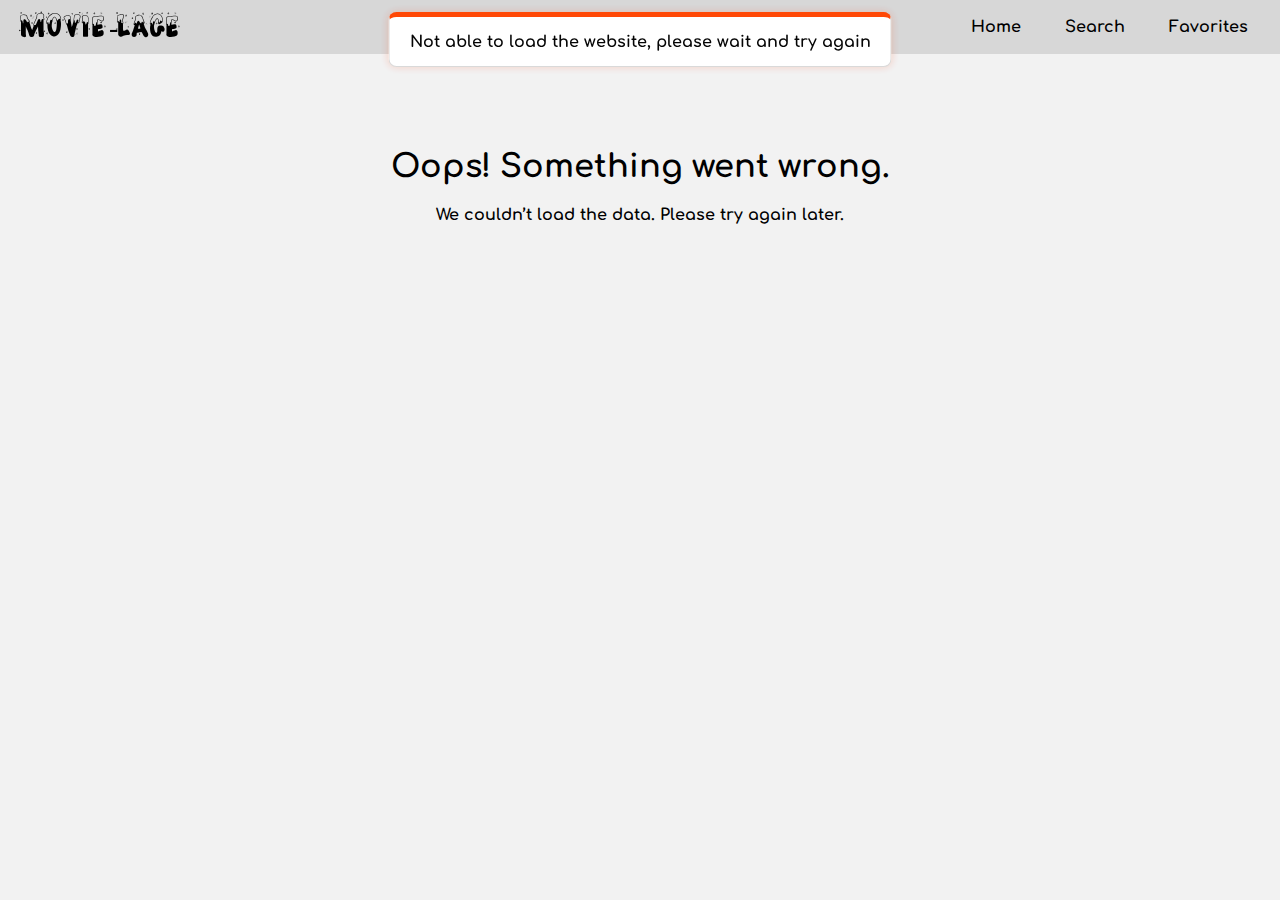
<file: Projet/index.html>
<!DOCTYPE html>
<html lang="en">
<head>
  <meta charset="UTF-8" />
  <meta name="viewport" content="width=device-width, initial-scale=1.0"/>
  <title>Movie-lage</title>
  <link href="./css/styles.css" rel="stylesheet"/>
</head>
<body class="theme-light">



    <div id="loader">
        <div class="spinner"></div>
    </div>



    <header class="navbar">
      <a id="DarkLightMode">Movie-lage</a>
    <div class="link">
      <a id="Home" href="#" class="Acceuil">Home</a>
      <a id="Search" href="#" class="Searchbar">Search</a>
      <a id="Favorites" href="#" class="EffectICON">Favorites</a>
    </div>
    </header>

<section class="heroPage">
    <div id="ErrorText">
        <h1 class="ErrorText">Oops! Something went wrong.</h1>
        <p>We couldn’t load the data. Please try again later.</p>
    </div>

</section>


    <div id="notification">
        <h1 id="theNotification"></h1>
    </div>


  <script type="module" src="./js/main.js"></script>
  <script type="module" src="./js/utils/loader.js"></script>
</body>
</html>
</file>
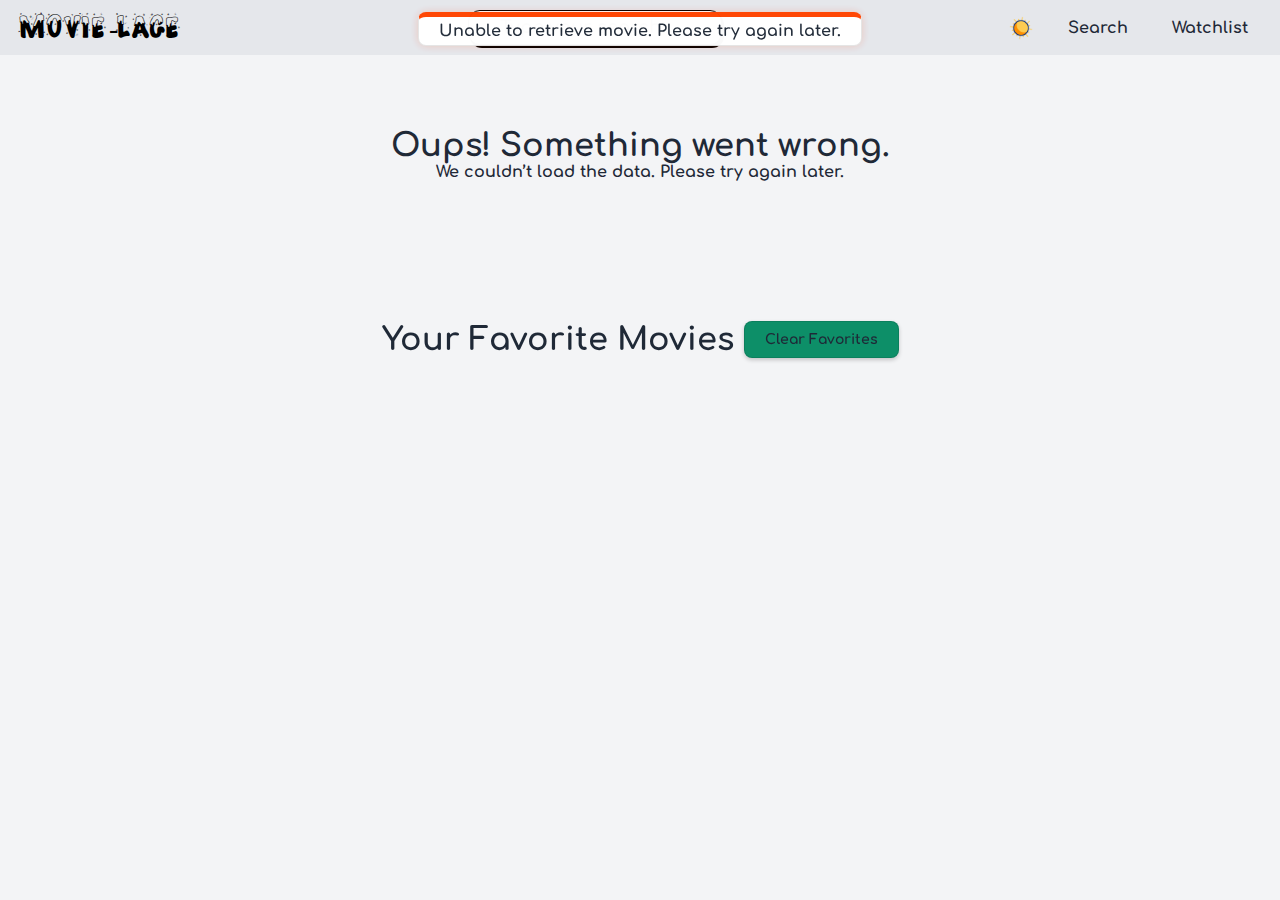
<file: favorite.html>
<!DOCTYPE html>
<html lang="en">
<head>
  <meta charset="UTF-8" />
  <meta name="viewport" content="width=device-width, initial-scale=1.0"/>
  <title>Movie-lage</title>
  <link href="./css/styles.css" rel="stylesheet"/>
  <link href="https://unpkg.com/aos@2.3.1/dist/aos.css" rel="stylesheet"/>
</head>
<body class="theme-light">

  <div id="loader">
    <div class="spinner"></div>
  </div>

  <header class="navbar">
    <a id="Logo" href="index.html">Movie-lage</a>

    <div class="search-bar">
      <input type="search" id="site-search" class="input" aria-label="Search" placeholder="Type your search..." />
    </div>

    <nav class="link">
      <a  id="DarkLightMode"></a>
      <a id="search" href="Search.html">Search</a>
      <a id="watchlist" href="favorite.html">Watchlist</a>
    </nav>
  </header>

  <div id="ErrorText">
    <h1>Oups! Something went wrong.</h1>
    <p>We couldn’t load the data. Please try again later.</p>
  </div>

  <div id="noError">
    </div>
    <div id="searchForMovie">

    </div>


    <div id="NoSearchMovie">
    <section class="favPanel" id="gallerie" data-aos="fade-right" data-aos-duration="2000">
      <div class="header-section">
        <h1>Your Favorite Movies</h1>
        <button id="clearHistory">Clear Favorites</button>
      </div>
      <div class="movie-history"></div>
    </section>

  </div>
</div>

  <div id="notification">
    <h1 id="theNotification"></h1>
  </div>

  <script type="module" src="./js/api.js"></script>
  <script type="module" src="./js/utils/loader.js"></script>
  <script type="module" src="./js/utils/theme.js"></script>
  <script type="module" src="./js/main.js"></script>

  <script src="https://unpkg.com/aos@2.3.1/dist/aos.js"></script>
  <script>
    AOS.init(); 
  </script>
</body>
</html>
</file>
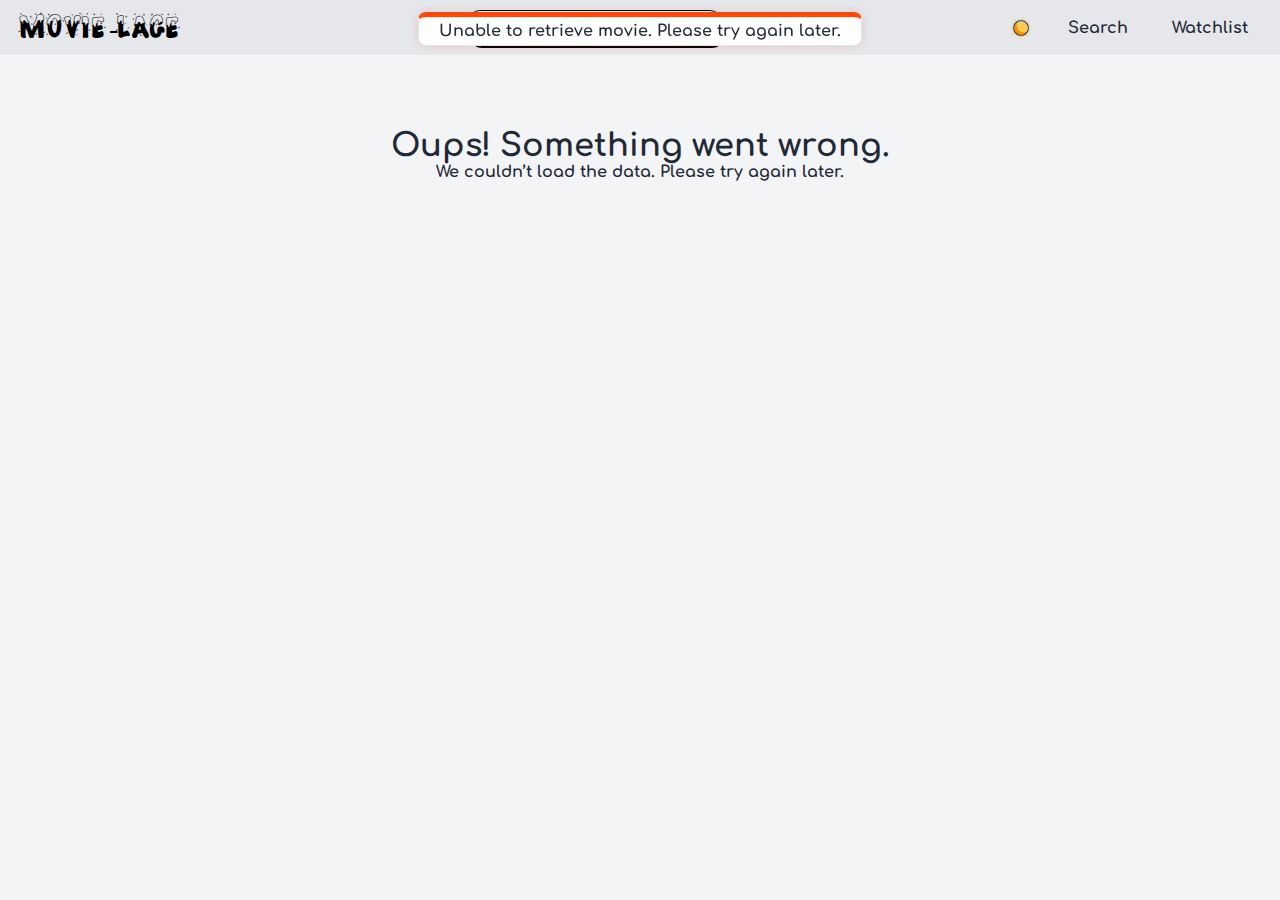
<file: Search.html>
<!DOCTYPE html>
<html lang="en">
<head>
  <meta charset="UTF-8" />
  <meta name="viewport" content="width=device-width, initial-scale=1.0"/>
  <title>Movie-lage</title>
  <link href="./css/styles.css" rel="stylesheet"/>
  <link href="https://unpkg.com/aos@2.3.1/dist/aos.css" rel="stylesheet"/>
</head>
<body class="theme-light">

  <header class="navbar">
    <a id="Logo" href="index.html">Movie-lage</a>

    <div class="search-bar">
      <input type="search" id="site-search" class="input" placeholder="Type your search..." />
    </div>

    <nav class="link">
      <a  id="DarkLightMode"></a>
      <a id="search" href="Search.html">Search</a>
      <a id="watchlist" href="favorite.html">Watchlist</a>
    </nav>
  </header>

  <div id="ErrorText">
    <h1>Oups! Something went wrong.</h1>
    <p>We couldn’t load the data. Please try again later.</p>
  </div>

  <div id="noError">


    </div>


  <div id="notification">
    <h1 id="theNotification"></h1>
  </div>

  <script type="module" src="./js/api.js"></script>
  <script type="module" src="./js/utils/loader.js"></script>
  <script type="module" src="./js/utils/theme.js"></script>
  <script type="module" src="./js/main.js"></script>

  <script src="https://unpkg.com/aos@2.3.1/dist/aos.js"></script>
  <script>
    AOS.init(); 
  </script>






</body>
</html>
</file>
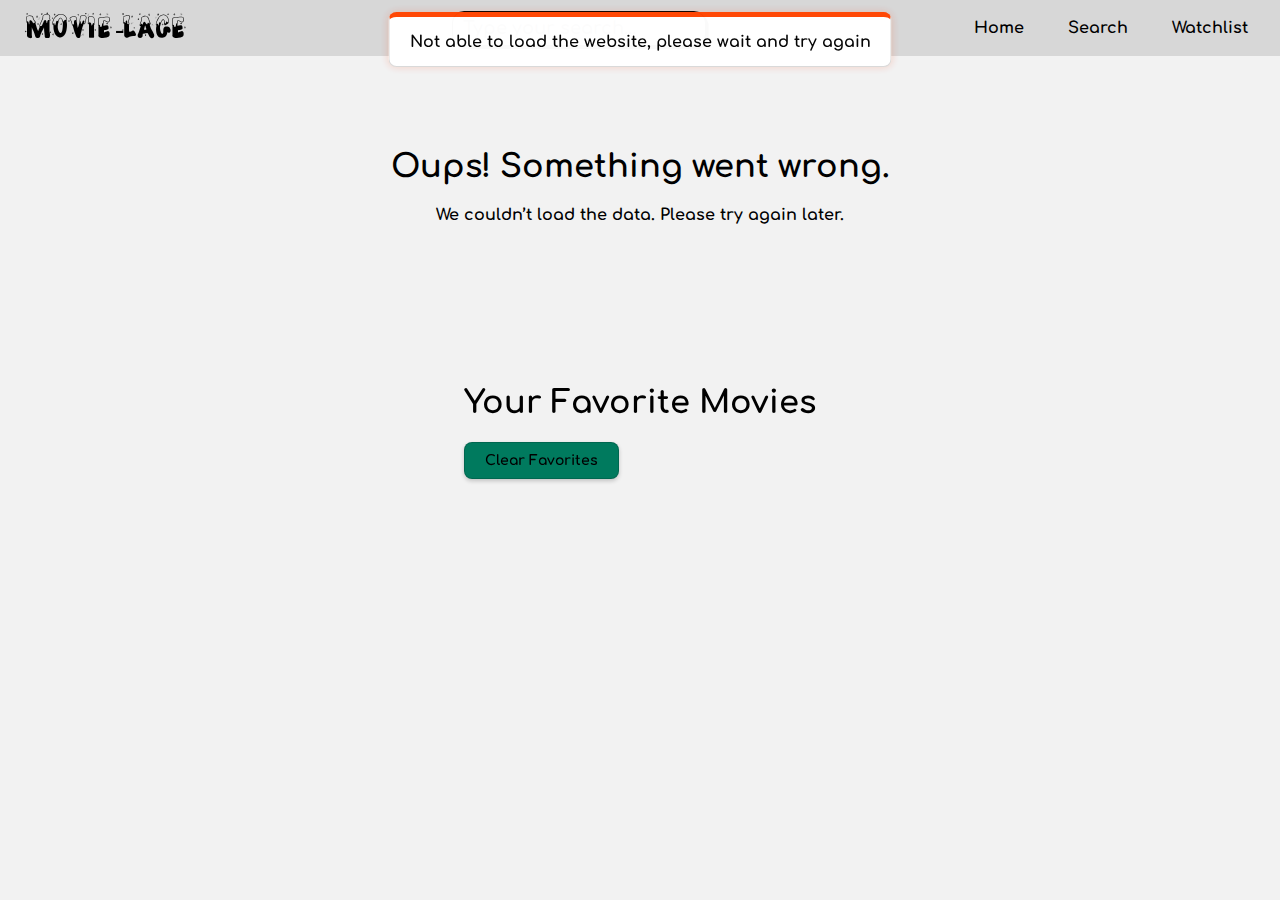
<file: Projet/favorite.html>
<!DOCTYPE html>
<html lang="en">
<head>
  <meta charset="UTF-8" />
  <meta name="viewport" content="width=device-width, initial-scale=1.0"/>
  <title>Movie-lage</title>
  <link href="./css/styles.css" rel="stylesheet"/>
  <link href="https://unpkg.com/aos@2.3.1/dist/aos.css" rel="stylesheet"/>
</head>
<body class="theme-light">

  <div id="loader">
    <div class="spinner"></div>
  </div>

  <header class="navbar">
    <button id="DarkLightMode" aria-label="Toggle Dark/Light Mode">Movie-lage</button>

    <div class="search-bar">
      <input type="search" id="site-search" class="input" placeholder="Type your search..." />
    </div>

    <nav class="link">
      <a id="home" href="index.html">Home</a>
      <a id="search" href="Search.html">Search</a>
      <a id="watchlist" href="favorite.html">Watchlist</a>
    </nav>
  </header>



  <div id="ErrorText">
    <h1>Oups! Something went wrong.</h1>
    <p>We couldn’t load the data. Please try again later.</p>
  </div>

  <div id="noError">
    </div>




    <section class="favPanel" id="gallerie" data-aos="fade-right" data-aos-duration="2000">
      <div class="header-section">
        <h1>Your Favorite Movies</h1>
        <button id="clearHistory">Clear Favorites</button>
      </div>
      <div class="movie-history"></div>
    </section>

  </div>


  <div id="notification">
    <h1 id="theNotification"></h1>
  </div>

  <script type="module" src="./js/api.js"></script>
  <script type="module" src="./js/utils/loader.js"></script>
  <script type="module" src="./js/utils/theme.js"></script>
  <script type="module" src="./js/main.js"></script>

  <script src="https://unpkg.com/aos@2.3.1/dist/aos.js"></script>
  <script>
    AOS.init(); 
  </script>






</body>
</html>
</file>
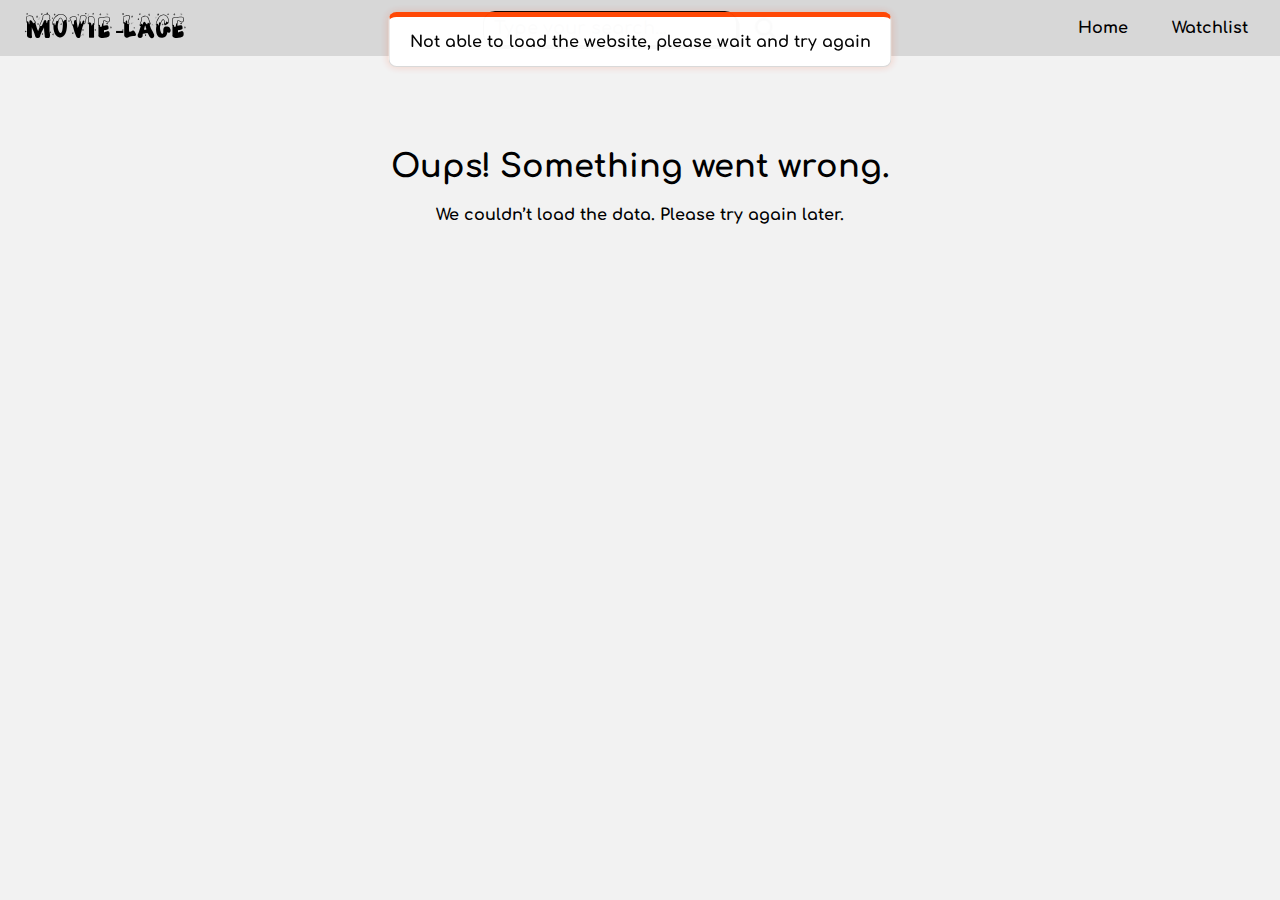
<file: Projet/history.html>
<!DOCTYPE html>
<html lang="en">
<head>
  <meta charset="UTF-8" />
  <meta name="viewport" content="width=device-width, initial-scale=1.0"/>
  <title>Movie-lage</title>
  <link href="./css/styles.css" rel="stylesheet"/>
  <link href="https://unpkg.com/aos@2.3.1/dist/aos.css" rel="stylesheet"/>
</head>
<body class="theme-light">

  <div id="loader">
    <div class="spinner"></div>
  </div>

  <header class="navbar">
    <button id="DarkLightMode" aria-label="Toggle Dark/Light Mode">Movie-lage</button>

    <div class="search-bar">
      <input type="search" id="site-search" class="input" placeholder="Type your search..." />
      <button class="search-logo" aria-label="Search"></button>
    </div>

    <nav class="link">
      <a id="home" href="index.html">Home</a>
      <a id="watchlist" href="#">Watchlist</a>
    </nav>
  </header>



  <div id="ErrorText">
    <h1>Oups! Something went wrong.</h1>
    <p>We couldn’t load the data. Please try again later.</p>
  </div>

  <div id="noError">
    




    <section id="gallerie" data-aos="fade-right" data-aos-duration="2000">
      <h1>Your Favorite Movies</h1>
      <button id="clearHistory">Clear Favorites</button>
      <div class="movie-history"></div>
    </section>

  </div>


  <div id="notification">
    <h1 id="theNotification"></h1>
  </div>

  <script type="module" src="./js/api.js"></script>
  <script type="module" src="./js/utils/loader.js"></script>
  <script type="module" src="./js/utils/theme.js"></script>
  <script type="module" src="./js/main.js"></script>

  <script src="https://unpkg.com/aos@2.3.1/dist/aos.js"></script>
  <script>
    AOS.init(); 
  </script>






</body>
</html>
</file>
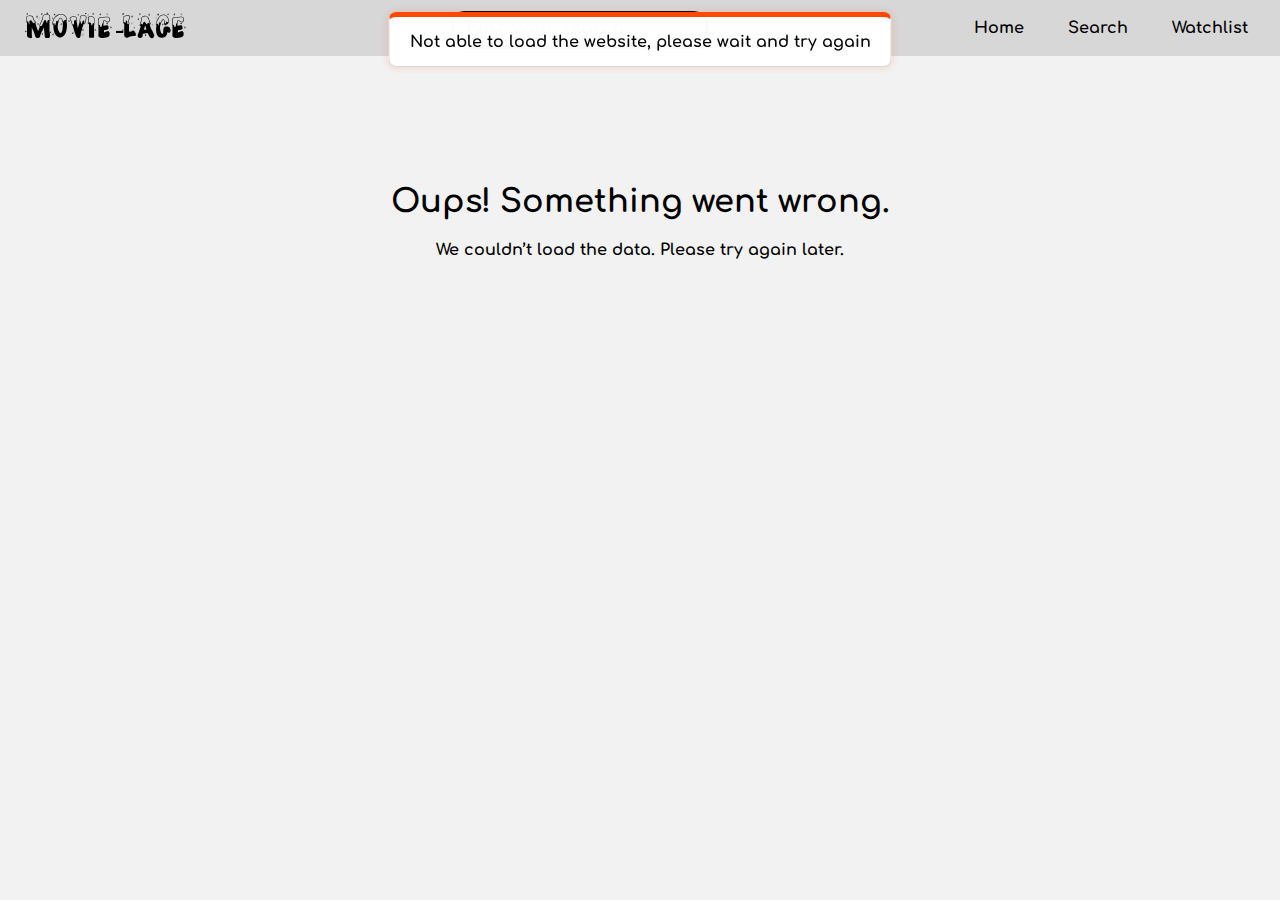
<file: Projet/movie.html>
<!DOCTYPE html>
<html lang="en">
<head>
  <meta charset="UTF-8" />
  <meta name="viewport" content="width=device-width, initial-scale=1.0"/>
  <title>Movie-lage</title>
  <link href="./css/styles.css" rel="stylesheet"/>
  <link href="https://unpkg.com/aos@2.3.1/dist/aos.css" rel="stylesheet"/>
</head>
<body class="theme-light">

  <div id="loader">
    <div class="spinner"></div>
  </div>

  <header class="navbar">
    <button id="DarkLightMode" aria-label="Toggle Dark/Light Mode">Movie-lage</button>

    <div class="search-bar">
      <input type="search" id="site-search" class="input" placeholder="Type your search..." />
    </div>

    <nav class="link">
      <a id="home" href="index.html">Home</a>
      <a id="search" href="Search.html">Search</a>
      <a id="watchlist" href="favorite.html">Watchlist</a>
    </nav>
  </header>

  <section>
    <div class="search-bar">
        <input type="search" id="site-search" class="input" placeholder="Type your search..." />
    </div>
  </section>

  <div id="ErrorText">
    <h1>Oups! Something went wrong.</h1>
    <p>We couldn’t load the data. Please try again later.</p>
  </div>

  <div id="noError">

    <section id="movieDetail" data-aos="fade-left" data-aos-duration="2000">
      <div class="movie-details"></div>
    </section>





    </div>






  <div id="notification">
    <h1 id="theNotification"></h1>
  </div>

  <script type="module" src="./js/api.js"></script>
  <script type="module" src="./js/utils/loader.js"></script>
  <script type="module" src="./js/utils/theme.js"></script>
  <script type="module" src="./js/main.js"></script>

  <script src="https://unpkg.com/aos@2.3.1/dist/aos.js"></script>
  <script>
    AOS.init(); 
  </script>






</body>
</html>
</file>
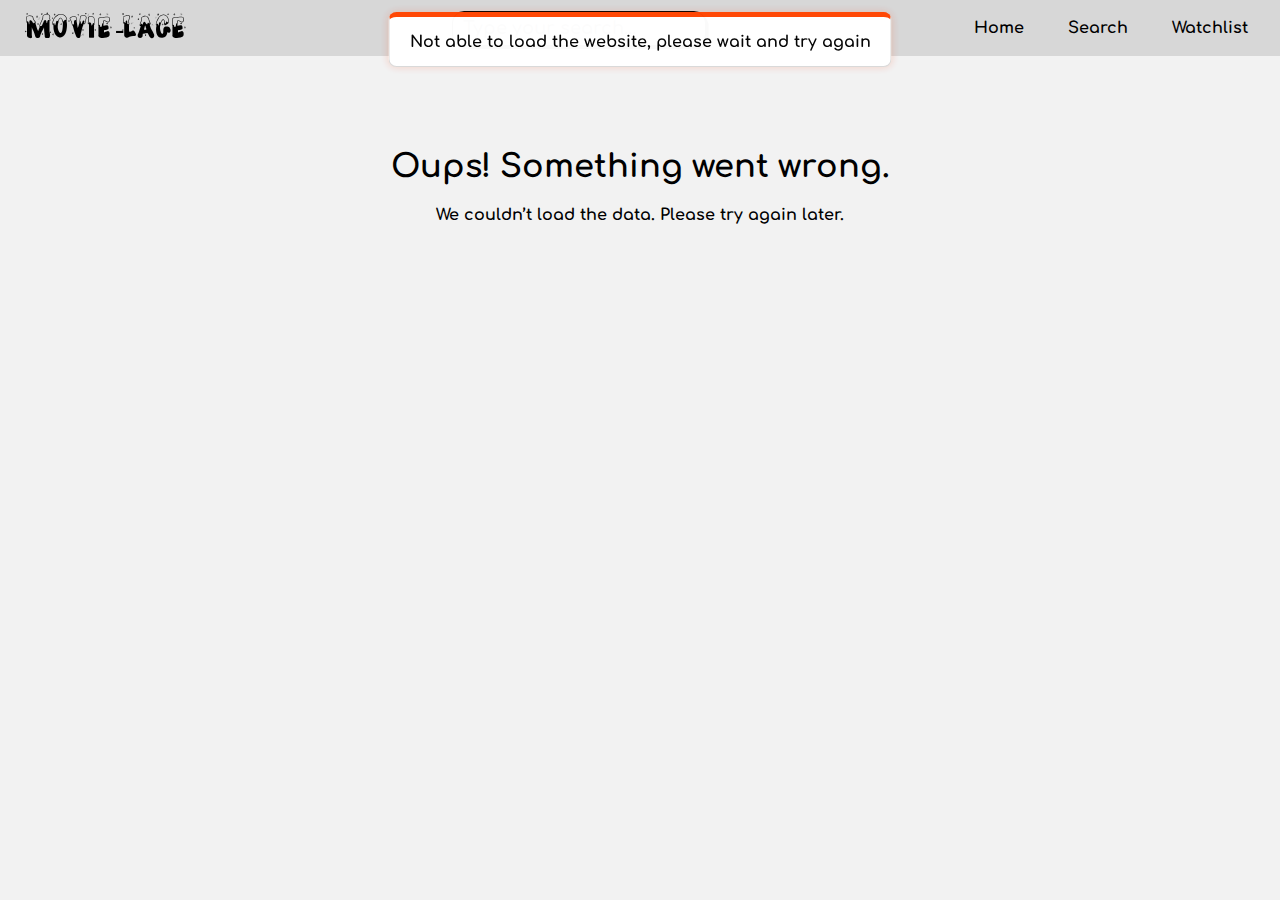
<file: Projet/Search.html>
<!DOCTYPE html>
<html lang="en">
<head>
  <meta charset="UTF-8" />
  <meta name="viewport" content="width=device-width, initial-scale=1.0"/>
  <title>Movie-lage</title>
  <link href="./css/styles.css" rel="stylesheet"/>
  <link href="https://unpkg.com/aos@2.3.1/dist/aos.css" rel="stylesheet"/>
</head>
<body class="theme-light">

  <header class="navbar">
    <button id="DarkLightMode" aria-label="Toggle Dark/Light Mode">Movie-lage</button>

    <div class="search-bar">
      <input type="search" id="site-search" class="input" placeholder="Type your search..." />
    </div>

    <nav class="link">
      <a id="home" href="index.html">Home</a>
      <a id="search" href="Search.html">Search</a>
      <a id="watchlist" href="favorite.html">Watchlist</a>
    </nav>
  </header>

  <div id="ErrorText">
    <h1>Oups! Something went wrong.</h1>
    <p>We couldn’t load the data. Please try again later.</p>
  </div>

  <div id="noError">


    </div>


  <div id="notification">
    <h1 id="theNotification"></h1>
  </div>

  <script type="module" src="./js/api.js"></script>
  <script type="module" src="./js/utils/loader.js"></script>
  <script type="module" src="./js/utils/theme.js"></script>
  <script type="module" src="./js/main.js"></script>

  <script src="https://unpkg.com/aos@2.3.1/dist/aos.js"></script>
  <script>
    AOS.init(); 
  </script>






</body>
</html>
</file>
<file: Projet/css/styles.css>
@import url("./color-shema.css");
@import url("./loader.css");
@import url("./pages/navbar.css");
@import url("./notification.css");
@import url("./overall.css");
@import url("./responsive.css");
@import url("./card.css");
@import url("./pages/hero-page.css");
@import url("./pages/history.css");
</file>
<file: css/styles.css>
@import url("./color-shema.css");
@import url("./loader.css");
@import url("./pages/navbar.css");
@import url("./notification.css");
@import url("./overall.css");
@import url("./responsive.css");
@import url("./card.css");
@import url("./pages/hero-page.css");
@import url("./pages/history.css");
@import url("./pages/movieDetails.css");
</file>
